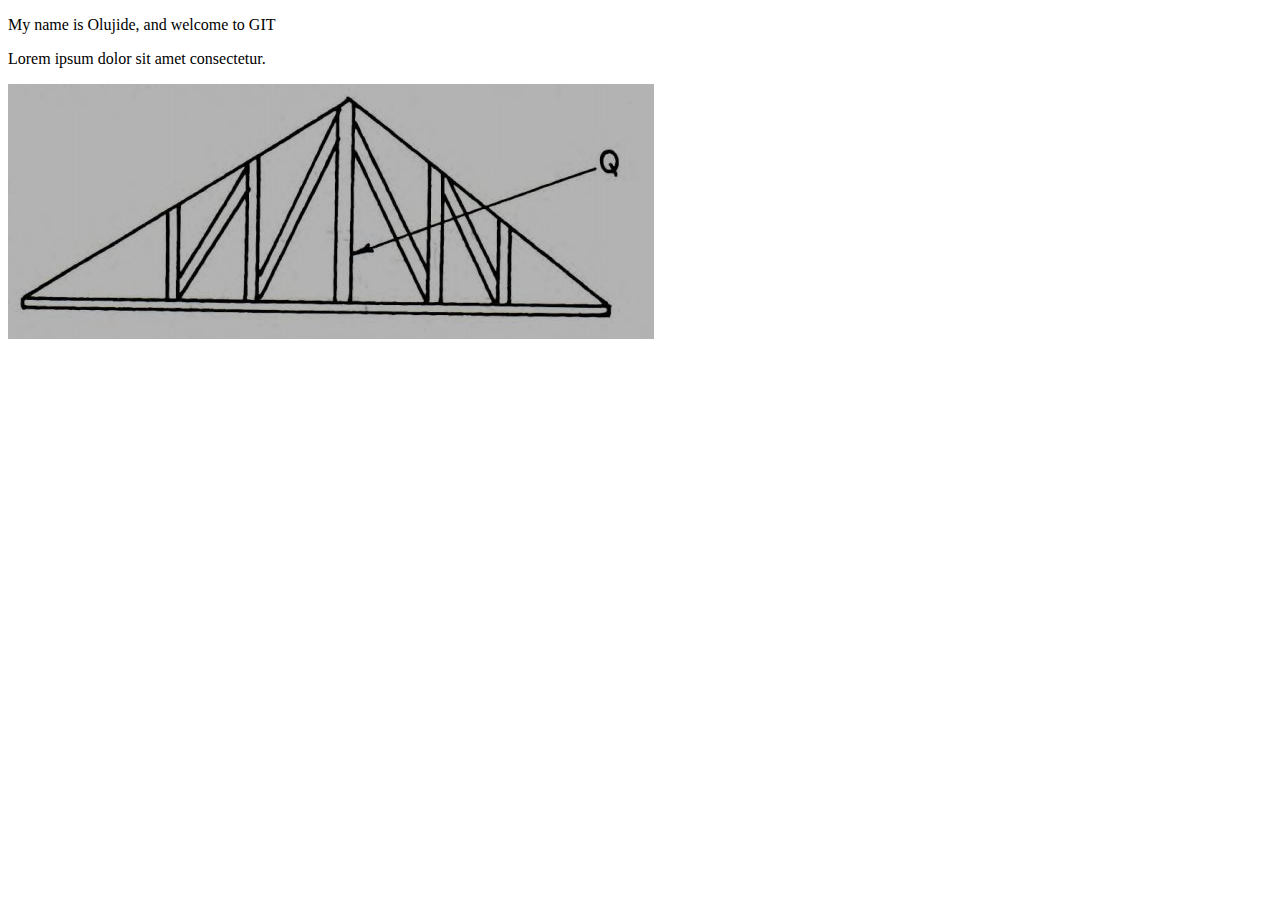
<file: index.html>
<!DOCTYPE html>
<html lang="en">
<head>
    <meta charset="UTF-8">
    <meta http-equiv="X-UA-Compatible" content="IE=edge">
    <meta name="viewport" content="width=device-width, initial-scale=1.0">
    <title>FirstGit</title>
</head>
<body>
    <p>My name is Olujide, and welcome to GIT</p>
    <p>Lorem ipsum dolor sit amet consectetur.</p>
    <img src="./image/rhrh.jpg" alt="">
</body>
</html>
</file>
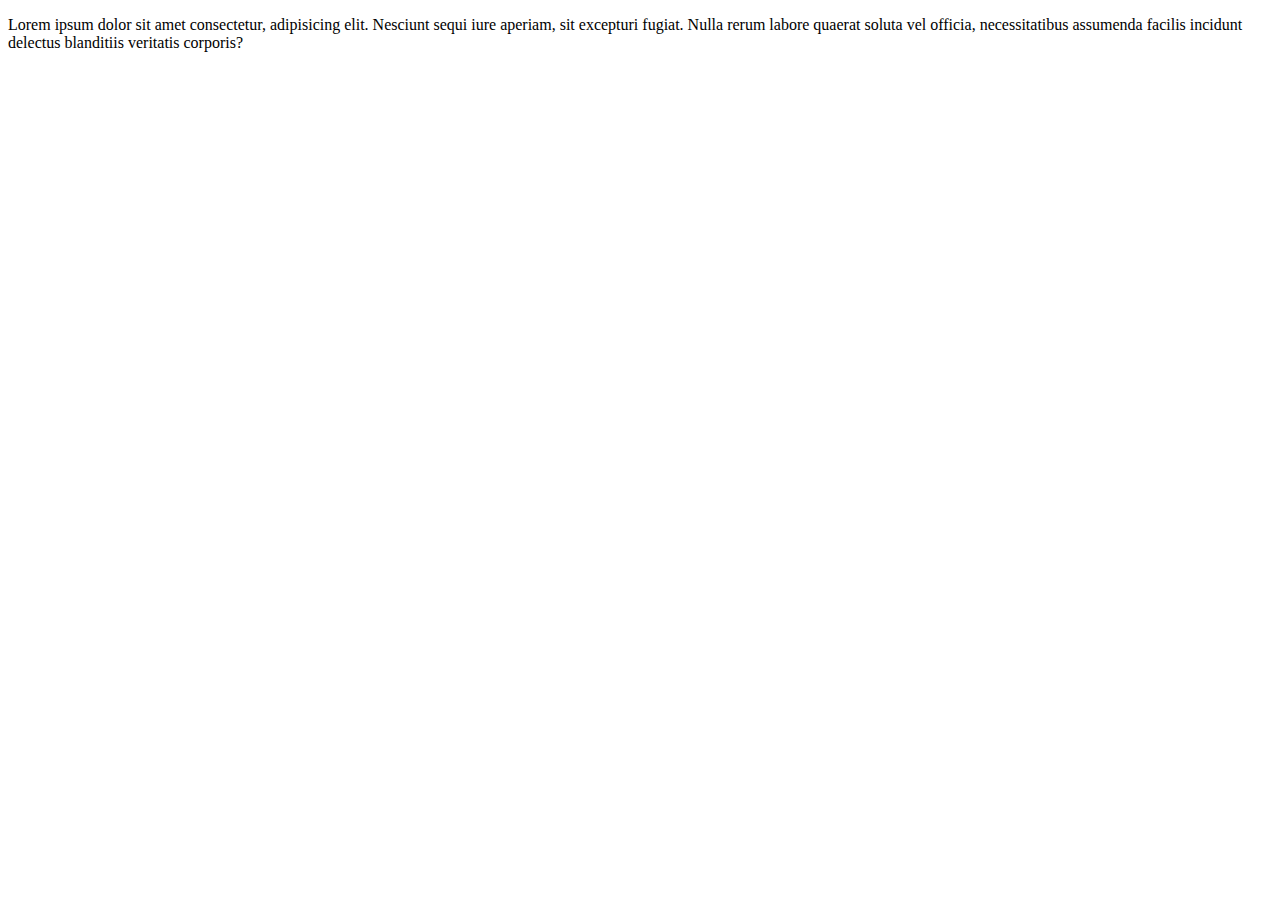
<file: image/git.html>
<!DOCTYPE html>
<html lang="en">
<head>
    <meta charset="UTF-8">
    <meta http-equiv="X-UA-Compatible" content="IE=edge">
    <meta name="viewport" content="width=p, initial-scale=1.0">
    <title>git</title>
</head>
<body>
    <p>Lorem ipsum dolor sit amet consectetur, adipisicing elit.
         Nesciunt sequi iure aperiam, sit excepturi fugiat.
          Nulla rerum labore quaerat soluta vel officia, 
          necessitatibus assumenda facilis incidunt delectus 
         blanditiis veritatis corporis?</p>
</body>
</html>
</file>
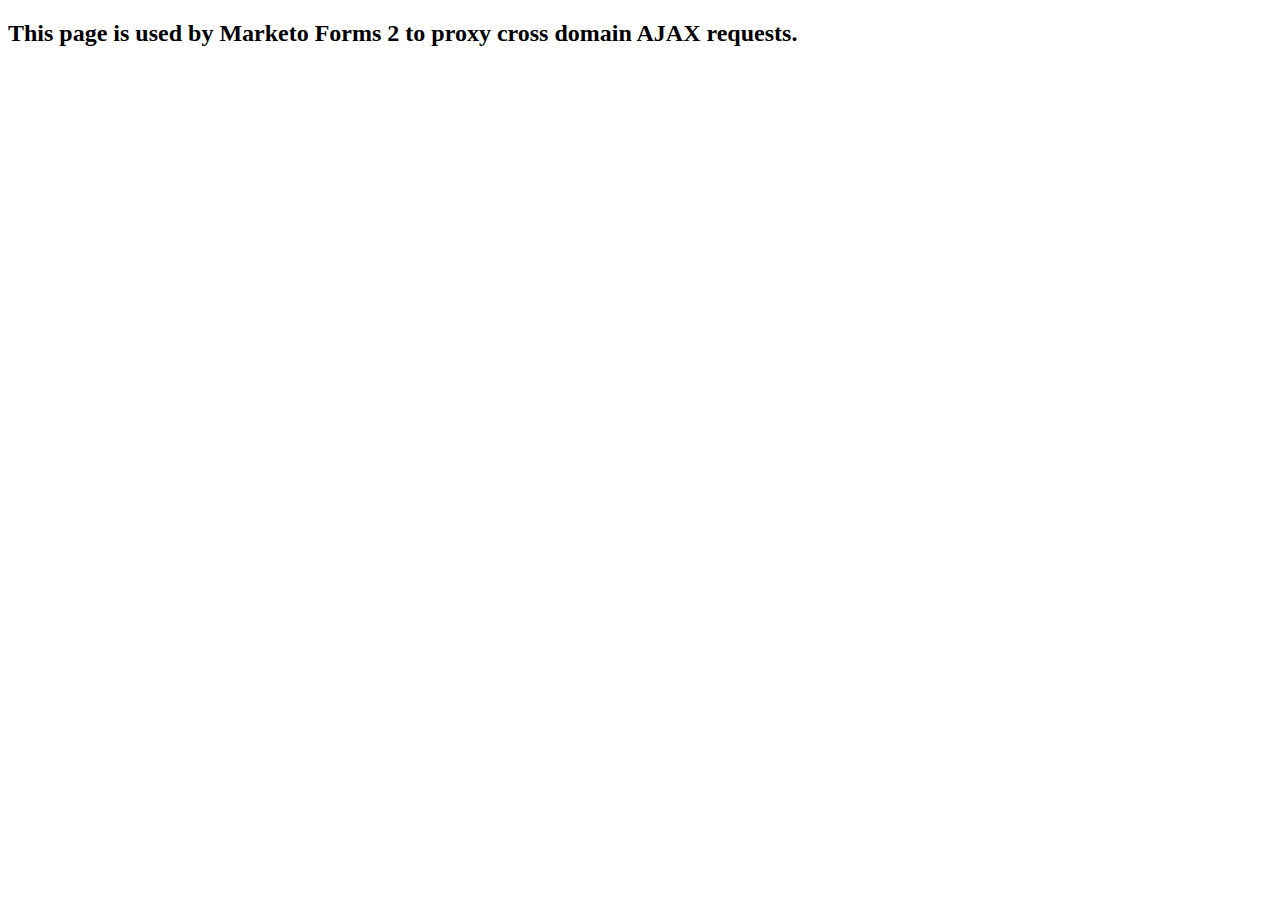
<file: image/Spring _ code_files/XDFrame.html>
<!DOCTYPE html>
<!-- saved from url=(0051)https://app-sj05.marketo.com/index.php/form/XDFrame -->
<html style=""><head><meta http-equiv="Content-Type" content="text/html; charset=UTF-8">
    <title>Marketo Forms 2 Cross Domain request proxy frame</title>
    <script src="https://app-sj05.marketo.com/js/forms2/js/forms2.min.js"></script>
    <script>
      (function (){
        var $ = MktoForms2.$;
        if(!window.parent || window.parent == window){
          return;
        }
        $(window).on("message", function (e){
          var origin = e.originalEvent.origin;
          var message = e.originalEvent.data;
          try{
            message = $.parseJSON(message);  
          }catch(ex){
            return;  //our messages are always JSON
          }
          if(message && message.mktoRequest && message.mktoRequest.ajaxParams){
            var p = message.mktoRequest.ajaxParams;
            var params = { type:"POST", dataType:"json", url:p.url, data:p.data, crossDomain:false, jsonp:false };
            params.success = function (data){
              window.parent.postMessage(JSON.stringify({
                mktoResponse:{
                  "for":message.mktoRequest.id,
                  error:false,
                  data:data
                }
              }), origin);
            }
            params.error = function (error, code, errMessage){
              var e = error.responseJSON || errMessage;
              window.parent.postMessage(JSON.stringify({
                mktoResponse:{
                  "for":message.mktoRequest.id,
                  error:true,
                  data:e
                }
              }), origin)
            }
            $.ajax(params);
          }
        });
        window.parent.postMessage(JSON.stringify({mktoReady:true}), "*");
      })()
    </script>
  </head>
  <body>
    <h2>This page is used by Marketo Forms 2 to proxy cross domain AJAX requests.</h2>
  
</body></html>
</file>
